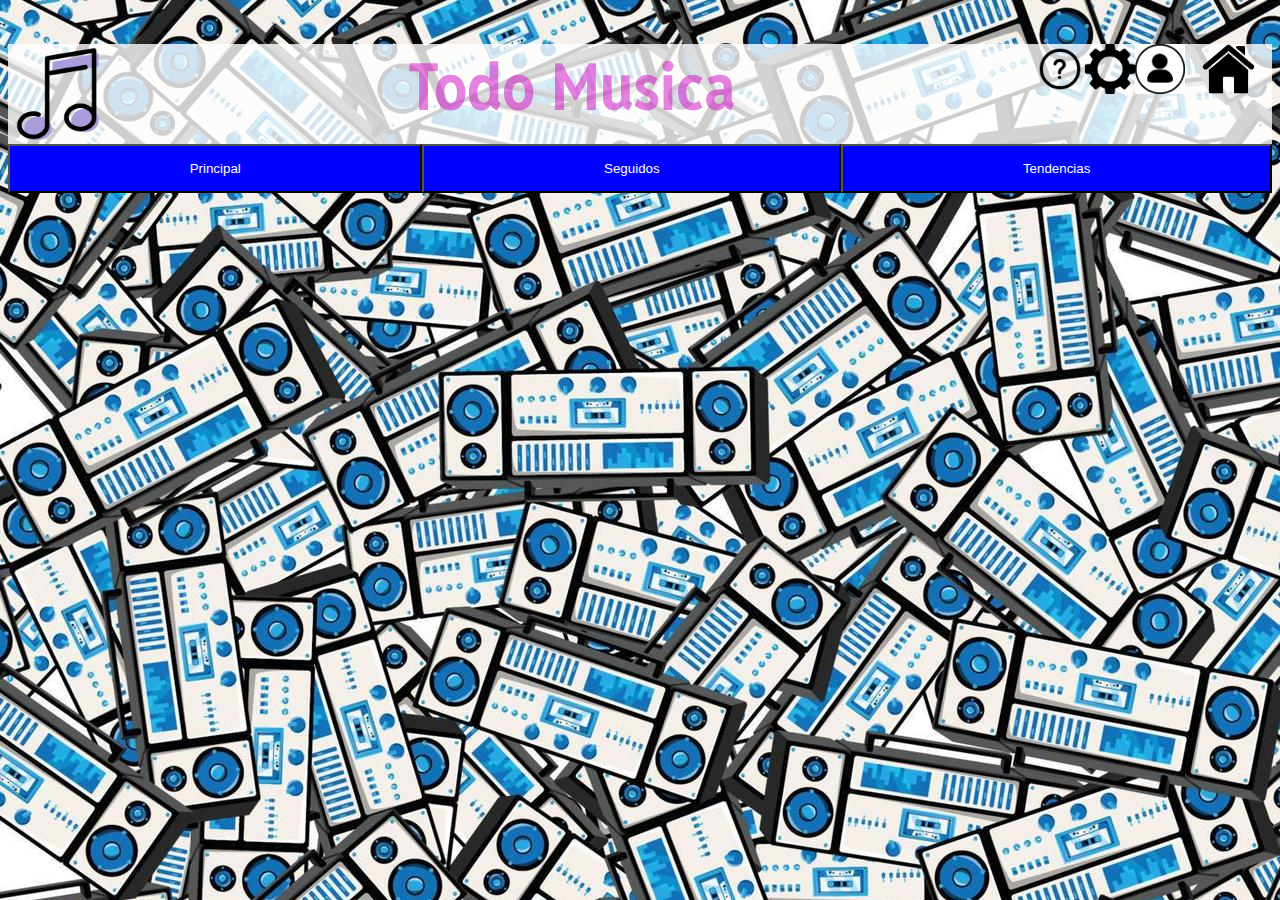
<file: index.html>
<!DOCTYPE html>
<html lang="es">

<head>
    <title>Informacion Musical</title>
    <link href="estilos.css" type="text/css" rel="stylesheet">
    <script src="script.js"></script>
</head>

<body>
    <header>
        <img src="imagenes/logo-musica.webp" alt="logo" class="logo">
        <img src="imagenes/home-principal.webp">
        <img src="imagenes/cuenta-user.png">
        <img src="imagenes/configuracion-settings.png">
        <img src="imagenes/ayuda-help.png">
        <h1>Todo Musica</h1>
    </header>

    <main>
        <section class="principal">
            <button type="button" onclick="mostrarPrincipal()"> Principal</button>
            <button type="button" onclick="mostrarSeguidos()">Seguidos</button>
            <button type="button" onclick="mostrarTendencias()">Tendencias</button>
        </section>
        <section>
            <div id="Principal" class="cont-Principal">
                <div>
                    <img class="foto-noticia" src="imagenes/charly-logicaescorpion.jpg">
                </div>
                <div class="noticia">
                    <div>
                        La espera terminó. Luego de varios años, La lógica del escorpión ya está en las bateas de las
                        disquerías y en las plataformas digitales. Lo curioso de todo esto es que ha sido una espera
                        larga por algo que no parece hecho para un público, sino para el propio artista. Y es cierto que
                        se puede decir que en el mundo habrá cientos de miles de artistas que dirán que no componen
                        música para agradar a nadie ni con fines comerciales sino por el solo hecho de expresarse, pero
                        también es cierto que esto es parte de una industria y Charly García, con este flamante estreno,
                        quiere seguir siendo parte. Lo necesita como el aire que respira. Está en su esencia.

                        La lógica del escorpión puede ser entendido más como un testimonio en tiempo presente de Charly
                        García que como un álbum más, para aportarle a su extenso y frondoso catálogo. Un gusto que
                        quiso darse, con algunas canciones nuevas, con reversiones de viejos títulos, con la compañía en
                        el estudio de grandes amigos que lo acompañaron en diferentes épocas (David Lebón, Pedro Aznar,
                        Fito Páez, Fernando Samalea), con covers pasados al castellano, como lo ha hecho otras veces.
                        Desde ese lado, es una especie de autocelebración.
                    </div>
                </div>
                <div>
                    <img class="foto-noticia" src="imagenes/jhayco-leclique.png">
                </div>
                <div class="noticia">
                    <div>
                        <p class="parrafo">Fueron necesarios tres años de trabajo y espera, pero el cantante y
                            reggaetonero
                            puertorriqueño
                            Jhayco está de vuelta con la trilogía “Le Clique: Vida Rockstar (X)” en la que participan DJ
                            Khaled, Peso Pluma, Quevedo, Kapo, Eladio Carrión, Bryant Myers y Omar Courtz.
                            “Este disco ha crecido conmigo, me ha ayudado a encontrar mi identidad, que yo traigo al
                            género,
                            cuál es mi color que yo aporto a esto del reggaetón y la música”, dijo Jhayco en una
                            entrevista
                            reciente desde Miami.
                        </p>

                        <p class="parrafo">Son tres partes (Le Clique o la familia, Vida Rockstar o el movimiento, y X o
                            los éxitos) por
                            cada año en el que Jhayco no publicó un álbum desde su “Timelezz” de 2021.
                        </p>

                        <p class="parrafo">En “Le Clique: Vida Rockstar (X)” Jhayco experimentó con nuevos ritmos como
                            el dembow en
                            “3D”,
                            que tiene como invitados a Tivi Gunz y De La Rose o el punk rock de “Vida Rockstar”,
                            inspirada
                            en sus épocas como fan de Blink-182. Con Peso Pluma se adentra en la música regional
                            mexicana en
                            “Ex-Special”, uno de los temas que lanzó previo al álbum, al igual que “Holanda”.
                        </p>
                    </div>
                </div>
                <!--nav>
                    <a href="NOVEDADES.html">NOVEDADES SEMANALES</a>
                    <br>
                    <a href="FAVORITOS DEL PUBLICO.html">FAVORITOS DEL PUBLICO</a>
                    <br>
                    <a href="MEJOR VALORADOS.html">MEJOR VALORADOS</a>
                </nav-->
            </div>
            <div id="Seguidos" class="cont-Principal">
                <div class="card-artista">
                    <div>
                        <img class="foto-artista" src="imagenes/travis-profile.jpg">
                    </div>
                    <div class="info">
                        Travis Scott
                        <br>
                        3 albumes guardados
                        <br>
                        <a class="spoti" href="https://open.spotify.com/intl-es/artist/0Y5tJX1MQlPlqiwlOH1tJY">
                            Spotify
                        </a>

                    </div>
                </div>
                <div class="card-artista">
                    <div>
                        <img class="foto-artista" src="imagenes/tyler, the creator-profile.jpg">
                    </div>
                    <div class="info">
                        Tyler, The creator
                        <br>
                        3 albumes guardados
                        <br>
                        <a class="spoti" href="https://open.spotify.com/intl-es/artist/4V8LLVI7PbaPR0K2TGSxFF">
                            Spotify
                        </a>
                    </div>
                </div>
                <div class="card-artista">
                    <div>
                        <div>
                            <img class="foto-artista" src="imagenes/linkin park-profile.jpeg">
                        </div>
                        <div class="info">
                            Linkin Park
                            <br>
                            2 albumes guardados
                            <br>
                            <a class="spoti" href="https://open.spotify.com/intl-es/artist/6XyY86QOPPrYVGvF9ch6wz">
                                Spotify
                            </a>
                        </div>
                    </div>
                </div>
                <div class="card-artista">
                    <div>
                        <img class="foto-artista" src="imagenes/rage against the machine-profile.webp">
                    </div>
                    <div class="info">
                        Rage Against The Machine
                        <br>
                        2 albumes guardados
                        <br>
                        <a class="spoti" href="https://open.spotify.com/intl-es/artist/2d0hyoQ5ynDBnkvAbJKORj">
                            Spotify
                        </a>
                    </div>
                </div>
            </div>
            <div id="Tendencias" class="cont-Principal">
                <div class="card-album">
                    <div>
                        <img src="imagenes/epistolares-akriila.jpg">
                    </div>
                    <div class="info">
                        AKRIILA
                        <br>
                        Epistolares
                        <br>
                        1.2M de escuchas semanales
                        <br>
                        <a class="spoti" href="https://open.spotify.com/intl-es/album/3x6Ske6l38f2tclsOBywWv">
                            Spotify
                        </a>
                    </div>
                </div>
                <div class="card-album">
                    <div>
                        <img src="imagenes/brat-charli.png">
                    </div>
                    <div class="info">
                        Charli xcx
                        <br>
                        BRAT
                        <br>
                        40M de escuhas mensuales
                        <br>
                        <a class="spoti" href="https://open.spotify.com/intl-es/album/2lIZef4lzdvZkiiCzvPKj7">
                            Spotify
                        </a>
                    </div>
                </div>
                <div class="card-album">
                    <div>
                        <img src="imagenes/KOTMS-denzel.jpg">
                    </div>
                    <div class="info">
                        Denzel Curry
                        <br>
                        KOTMS vol.II
                        <br>
                        5M de escuhas mensuales
                        <br>
                        <a class="spoti"
                            href="https://open.spotify.com/intl-es/album/6LoDd1G8en4TcqdSg7yqrV?highlight=spotify:track:2TmS5wJTfWrpFgakSSTdCi">
                            Spotify
                        </a>
                    </div>
                </div>
                <div class="card-album">
                    <div>
                        <img src="imagenes/SP.I.-nico.jpg">
                    </div>
                    <div class="info">
                        Mir Nicolas
                        <br>
                        SP.I.
                        <br>
                        950K de escuhas mensuales
                        <br>
                        <a class="spoti"
                            href="https://open.spotify.com/intl-es/album/3oemHoLINiN6lN0oT7s8yR?highlight=spotify:track:6jS5vA4yXTOFbAjxKCbadB">
                            Spotify
                        </a>
                    </div>
                </div>
            </div>
        </section>
    </main>

</body>

</html>
</file>
<file: estilos.css>
@import url('https://fonts.googleapis.com/css2?family=Reddit+Sans+Condensed:wght@200..900&display=swap');

h1 {
    font-family: "reddit sans condensed", sans-serif;
    font-size: 65px;
    color: rgba(209, 26, 200, 0.541);
}

body {
    font-family: "reddit sans condensed", "sans-serif";
    background-image: url(imagenes/fondo-musica.jpg);
    text-align: center;
}

header {
    background-color: rgba(255, 255, 255, 0.8);
    height: 100px;
}

header img {
    height: 50px;
    float: right;
}


.logo {
    float: left;
    height: 100px;
}

.principal {
    display: grid;
    grid-template-columns: auto auto auto;
    background-color: blue;
    font-size: 100px;
}

.principal button {
    background-color: blue;
    padding: 15px;
    color: white;
}

nav a {
    font-size: 20px;
    padding: 10px;
    margin: 15px;
}

nav a:link,
nav a:visited {
    text-decoration: none;
    color: white;
    background-color: blue;
}

#Seguidos {
    display: none;
    grid-template-columns: auto auto;
}

#Tendencias {
    display: none;
    grid-template-columns: auto auto;
}

#Seguidos img {
    float: left;
    width: 150px;
}

.info {
    background-color: rgba(129, 127, 255, 0.74);
    float: left;
    font-size: 16px;
}

#Tendencias img {
    float: left;
    width: 150px;
}

.spoti {
    width: 10%;
}

#Principal {
    display: none;
    grid-template-columns: auto auto;
}

#Principal {
    float: left;
}

.noticia {
    background-color: rgba(248, 247, 247, 0.801);
    float: left;
    font-size: 16px;
    width: 100%;
    color: rgb(0, 0, 0)
}
</file>
